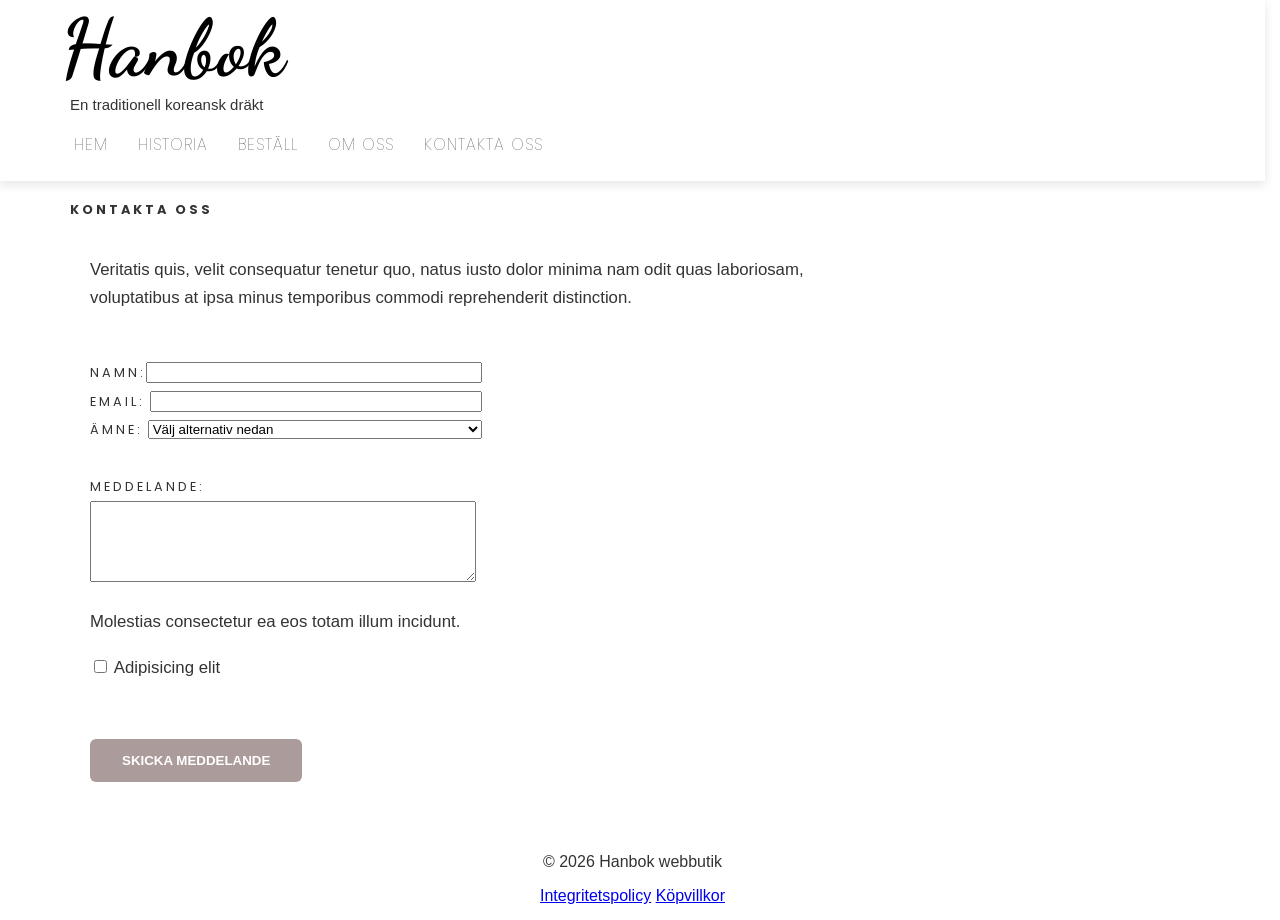
<file: kontakta.html>
<!doctype html>
<html lang="sv">
  <head>
    <meta charset="UTF-8" />
    <meta name="viewport" content="width=device-width, initial-scale=1.0" />
    <title>Hanbok - Kontakta oss</title>
    <link rel="stylesheet" href="style.css" />
    <link
      href="https://fonts.googleapis.com/css2?family=Dancing+Script:wght@600&family=Poppins:wght@400;600&display=swap"
      rel="stylesheet"
    />
    <link
      href="https://fonts.googleapis.com/css2?family=Inter:wght@300;400;600;700&display=swap"
      rel="stylesheet"
    />
  </head>

  <body>
    <header>
      <h1><a href="index.html">Hanbok</a></h1>
      <p class="underrubrik">En traditionell koreansk dräkt</p>

      <nav>
        <ul>
          <li><a href="index.html">Hem</a></li>
          <li><a href="historia.html">Historia</a></li>
          <li><a href="bestall.html">Beställ</a></li>
          <li><a href="om-oss.html">Om oss</a></li>
          <li><a href="kontakta.html">Kontakta oss</a></li>
        </ul>
      </nav>
    </header>
    <main>
      <h1 class="page-title">Kontakta oss</h1>

      <section class="page-content">
        <p>
          Veritatis quis, velit consequatur tenetur quo, natus iusto dolor
          minima nam odit quas laboriosam, voluptatibus at ipsa minus temporibus
          commodi reprehenderit distinction.
        </p>
        <br />

        <form action="#" method="post">
          <div class="form">
            <label for="name">Namn:</label
            ><input type="text" id="name" name="name" required />
          </div>

          <div class="form">
            <label for="email">Email:</label>
            <input type="email" id="email" name="email" required />
          </div>

          <div class="form">
            <label for="subject">Ämne:</label>
            <select id="subject" name="subject" required>
              <option value="" disabled selected>Välj alternativ nedan</option>
              <option value="general">Allmänt</option>
              <option value="order">Om beställningen och leverans</option>
              <option value="custom">Frågor om storlek och passform</option>
              <option value="other">Övrigt</option>
            </select>
          </div>
          <br />

          <div class="form">
            <label for="message">Meddelande:</label>
            <br />
            <textarea
              id="message"
              name="message"
              rows="5"
              cols="50"
              required
            ></textarea>
          </div>

          <div class="privacy-info">
            <p>Molestias consectetur ea eos totam illum incidunt.</p>
            <div class="privacy-info">
              <input type="checkbox" id="privacy" name="privacy" required />
              <label for="privacy">
                Adipisicing elit <a href="privacy"></a>
              </label>
            </div>
            <br />
            <br />

            <button type="submit" class="button">Skicka meddelande</button>
          </div>
        </form>
      </section>
    </main>
    <footer>
      <p>&copy; 2026 Hanbok webbutik</p>
      <a href="privacy.html">Integritetspolicy</a>
      <a href="kopinfo.html">Köpvillkor</a>
    </footer>
  </body>
</html>
</file>
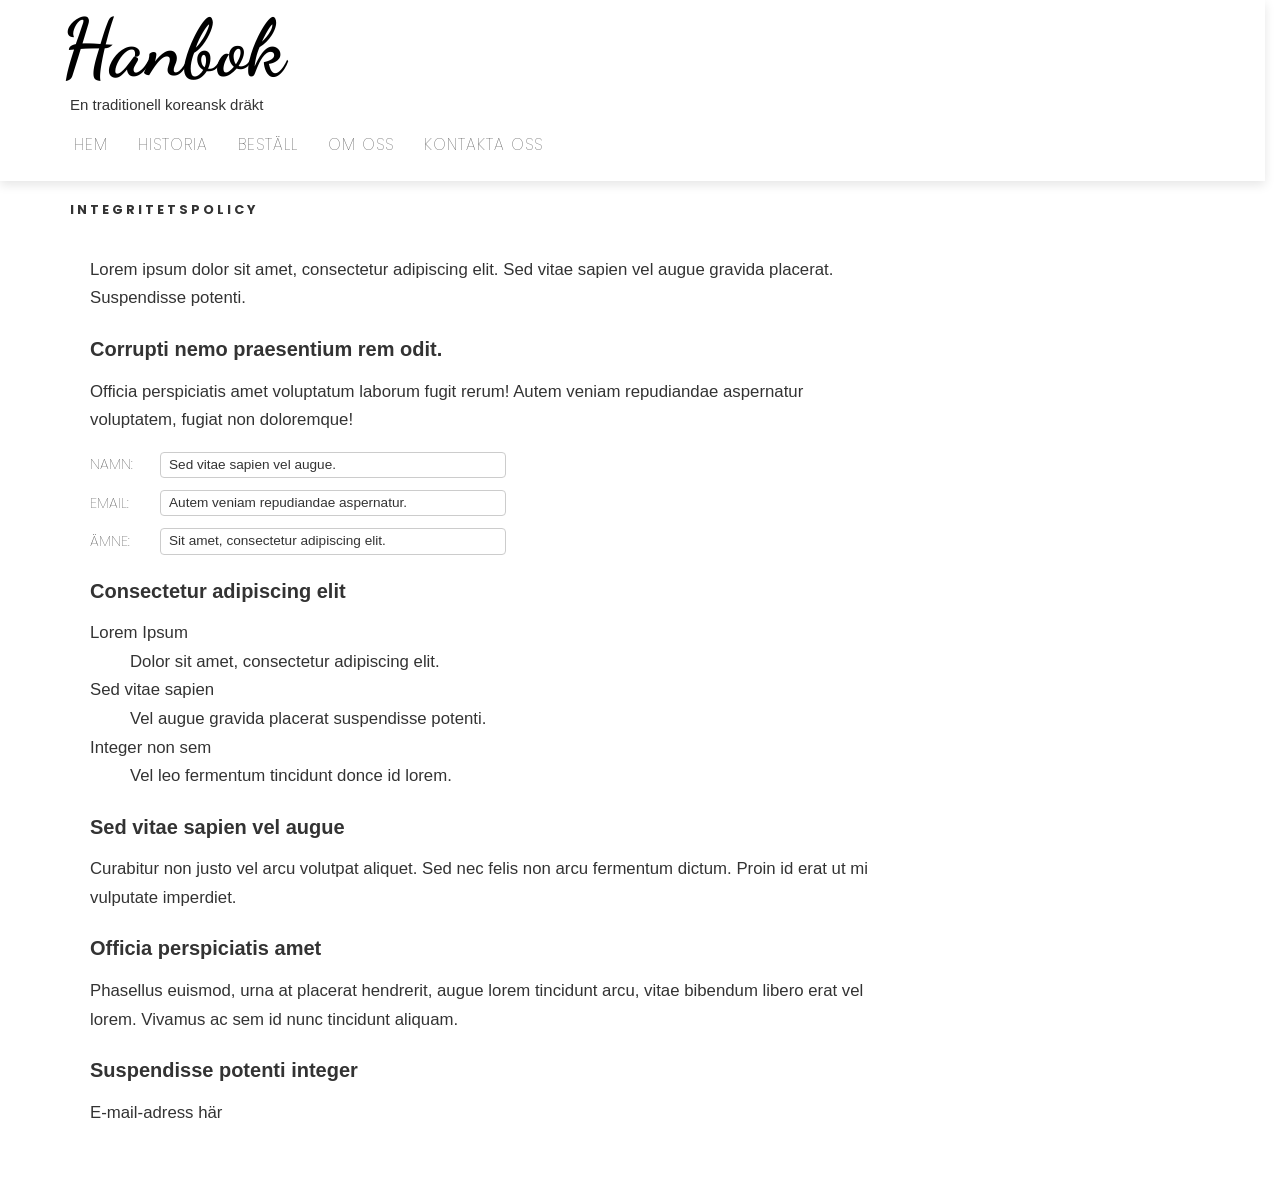
<file: privacy.html>
<!doctype html>
<html lang="sv">
  <head>
    <meta charset="UTF-8" />
    <meta name="viewport" content="width=device-width, initial-scale=1.0" />
    <title>Hanbok - Integritetspolicy</title>
    <link rel="stylesheet" href="style.css" />
    <link
      href="https://fonts.googleapis.com/css2?family=Dancing+Script:wght@600&family=Poppins:wght@400;600&display=swap"
      rel="stylesheet"
    />
    <link
      href="https://fonts.googleapis.com/css2?family=Inter:wght@300;400;600;700&display=swap"
      rel="stylesheet"
    />
  </head>

  <body>
    <header>
      <h1><a href="index.html">Hanbok</a></h1>
      <p class="underrubrik">En traditionell koreansk dräkt</p>

      <nav>
        <ul>
          <li><a href="index.html">Hem</a></li>
          <li><a href="historia.html">Historia</a></li>
          <li><a href="bestall.html">Beställ</a></li>
          <li><a href="om-oss.html">Om oss</a></li>
          <li><a href="kontakta.html">Kontakta oss</a></li>
        </ul>
      </nav>
    </header>

    <main>
      <h1 class="page-title">Integritetspolicy</h1>

      <section class="page-content">
        <p>
          Lorem ipsum dolor sit amet, consectetur adipiscing elit. Sed vitae
          sapien vel augue gravida placerat. Suspendisse potenti.
        </p>

        <h2>Corrupti nemo praesentium rem odit.</h2>
        <p>
          Officia perspiciatis amet voluptatum laborum fugit rerum! Autem veniam
          repudiandae aspernatur voluptatem, fugiat non doloremque!
        </p>

        <div class="privacy-box">
          <span class="privacy-label">Namn:</span>
          <div class="fake-input">Sed vitae sapien vel augue.</div>
        </div>
        <div class="privacy-box">
          <span class="privacy-label">Email:</span>
          <div class="fake-input">Autem veniam repudiandae aspernatur.</div>
        </div>
        <div class="privacy-box">
          <span class="privacy-label">Ämne:</span>
          <div class="fake-input">Sit amet, consectetur adipiscing elit.</div>
        </div>

        <h2>Consectetur adipiscing elit</h2>
        <dl>
          <dt>Lorem Ipsum</dt>
          <dd>Dolor sit amet, consectetur adipiscing elit.</dd>
          <dt>Sed vitae sapien</dt>
          <dd>Vel augue gravida placerat suspendisse potenti.</dd>
          <dt>Integer non sem</dt>
          <dd>Vel leo fermentum tincidunt donce id lorem.</dd>
        </dl>

        <h2>Sed vitae sapien vel augue</h2>
        <p>
          Curabitur non justo vel arcu volutpat aliquet. Sed nec felis non arcu
          fermentum dictum. Proin id erat ut mi vulputate imperdiet.
        </p>

        <h2>Officia perspiciatis amet</h2>
        <p>
          Phasellus euismod, urna at placerat hendrerit, augue lorem tincidunt
          arcu, vitae bibendum libero erat vel lorem. Vivamus ac sem id nunc
          tincidunt aliquam.
        </p>

        <h2>Suspendisse potenti integer</h2>
        <p>E-mail-adress här</p>
      </section>
    </main>
  </body>
</html>
</file>
<file: style.css>
html {
  scrollbar-gutter: stable;
}

body {
  margin: 0;
  font-family: Arial, sans-serif;
  background-color: #ffffff;
  color: #333;
}

.hero,
main,
footer {
  max-width: 1200px;
  margin: 0 auto;
}

header {
  position: sticky;
  top: 0;
  z-index: 1000;
  padding: 0 50px 20px 0;
  background-color: #ffffff;
  box-shadow: 0 4px 10px rgba(0, 0, 0, 0.1);
}

header h1 {
  margin: 0;
  padding-left: 60px;
}

header h1 a {
  font-family: "Dancing Script", cursive;
  font-size: 80px;
  color: #000;
  text-decoration: none;
}

.underrubrik {
  font-family: "Segoe UI", sans-serif;
  font-size: 15px;
  padding-left: 70px;
  margin: 0 0 15px 0;
}

nav {
  margin-top: 10px;
  padding-left: 70px;
}

nav ul {
  margin: 0;
  padding: 4px;
  display: flex;
  gap: 30px;
  justify-content: flex-start;
  list-style-type: none;
}

nav a {
  display: inline-block;
  font-family: "Poppins", sans-serif;
  font-weight: 100;
  text-transform: uppercase;
  letter-spacing: 1px;
  color: #333;
  text-decoration: none;
  transition: transform 0.1s ease-in-out;
}

nav a:hover {
  transform: translateY(1px);
}

main {
  display: flex;
  flex-direction: column;
  width: 100%;
  margin: 0;
  padding: 0;
}

.page-title {
  padding-left: 70px;
  font-family: "Poppins", sans-serif;
  font-size: 0.8rem;
  text-transform: uppercase;
  letter-spacing: 3px;
  margin: 20px 0;
}

.page-content {
  max-width: 800px;
  margin: 0 0 40px 70px;
  padding: 0 20px;
  line-height: 1.7;
  font-size: 1.05rem;
}

.page-content h2 {
  font-size: 1.25rem;
  margin-bottom: 0;
  margin-top: 24px;
  line-height: 1.2;
}

.hero {
  padding: 80px 20px;
  text-align: center;
  background-color: #ffffff;
}

.hero-content {
  max-width: 600px;
  margin: 0 auto;
}

.hero h2 {
  font-family: "Segoe UI", sans-serif;
  font-size: 50px;
  font-weight: 700;
  letter-spacing: -0.5px;
  line-height: 1.05;
  margin: 0 0 10px 0;
}

.button {
  display: inline-block;
  padding: 14px 32px;
  background-color: #ac9b9b;
  color: #ffffff;
  border: none;
  border-radius: 6px;
  cursor: pointer;
  text-decoration: none;
  font-family: "Segoe UI", sans-serif;
  font-weight: 600;
  text-transform: uppercase;
  transition: transform 0.1s ease-in-out;
}

.button:hover {
  transform: translateY(1px);
}

.form label {
  font-family: "Poppins", sans-serif;
  font-size: 0.8rem;
  text-transform: uppercase;
  letter-spacing: 3px;
}

#name {
  width: 98%;
  max-width: 328px;
}

#email {
  width: 97%;
  max-width: 324px;
}

#subject {
  width: 100%;
  max-width: 334px;
}

#message {
  width: 100%;
  max-width: 386px;
  box-sizing: border-box;
}

.privacy-box {
  display: flex;
  align-items: center;
  gap: 10px;
  margin-bottom: 12px;
}

.privacy-label {
  min-width: 60px;
  font-family: "Poppins", sans-serif;
  font-weight: 100;
  font-size: 0.9rem;
  text-transform: uppercase;
}

.fake-input {
  width: 328px;
  background-color: #fff;
  border: 1px solid #ccc;
  border-radius: 4px;
  padding: 4px 8px;
  font-size: 0.85rem;
  line-height: 1.2;
  color: #333;
}

.collage {
  max-width: 1200px;
  margin: 40px auto;
  padding: 0 20px;
  text-align: center;
}

.collage-grid {
  display: grid;
  grid-template-columns: repeat(4, 1fr);
  grid-auto-flow: column;
  gap: 20px;
}

.collage-grid img.horizontal {
  aspect-ratio: 4 / 3;
  width: 100%;
  object-fit: cover;
  border-radius: 8px;
}

.collage-grid img.vertical {
  aspect-ratio: 3 / 4;
  width: 100%;
  object-fit: cover;
  border-radius: 8px;
  grid-row: span 2;
}

.image {
  width: 100%;
  margin: 40px 0 60px 0;
}

.image img {
  width: 100%;
  height: 350px;
  object-fit: cover;
  object-position: center top;
  display: block;
}

.video-banner {
  width: 100%;
  margin: 40px 0 60px 0;
}

.video-banner video {
  width: 100%;
  height: 350px;
  object-fit: cover;
  display: block;
}

.intro {
  max-width: 700px;
  margin: 40px 0 40px 70px;
  padding: 0 20px;
  background-color: #ffffff;
  font-size: 18px;
}

section {
  margin-bottom: 30px;
}

.video {
  max-width: 800px;
  margin: 40px auto;
  padding: 0 20px;
}

.video video {
  width: 100%;
  display: block;
  border-radius: 8px;
}

footer {
  padding: 15px;
  text-align: center;
}

.hangul {
  font-family: sans-serif;
  font-size: 18px;
  font-weight: bold;
}
</file>
